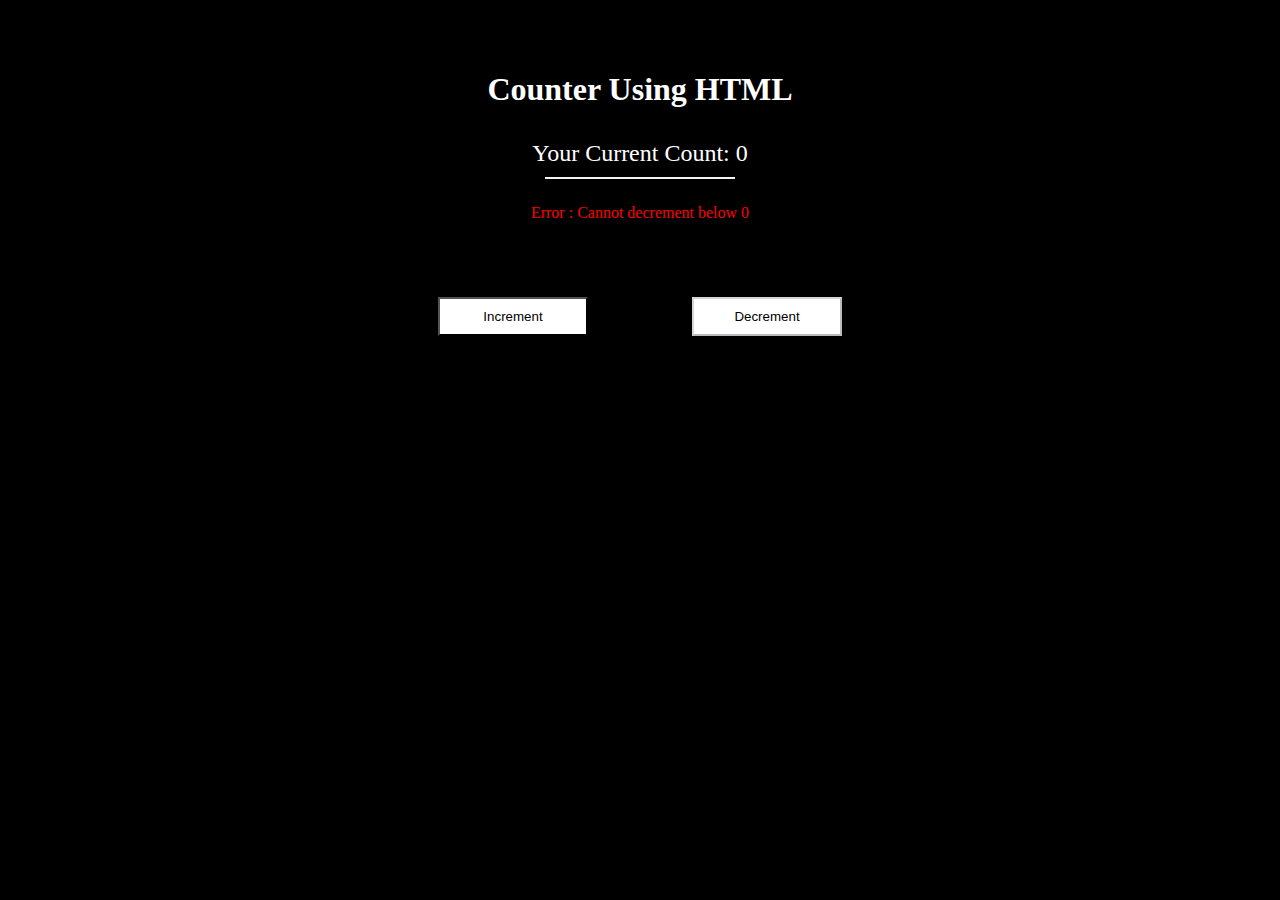
<file: counter_page/index.html>
<!DOCTYPE html>
<html lang="en">
<head>
    <meta charset="UTF-8">
    <meta name="viewport" content="width=device-width, initial-scale=1.0">
    <title>Document</title>
    <link rel="stylesheet" href="styles.css" />
</head>
<body>
    <div id="container">
        <div><h1>Counter Using HTML</h1></div>
        <div id="middle"></div>
        <div id="divider"></div>
        <div id="error">Error : Cannot decrement below 0</div>
        <div id="buttons">
            <button id="increment" class="button">Increment</button>
            <button id="decrement" class="button">Decrement</button>
            <button id="clear" class="button">Clear</button>
        </div>
    </div>
    <script src="./script.js"></script>
</body>
</html>
</file>
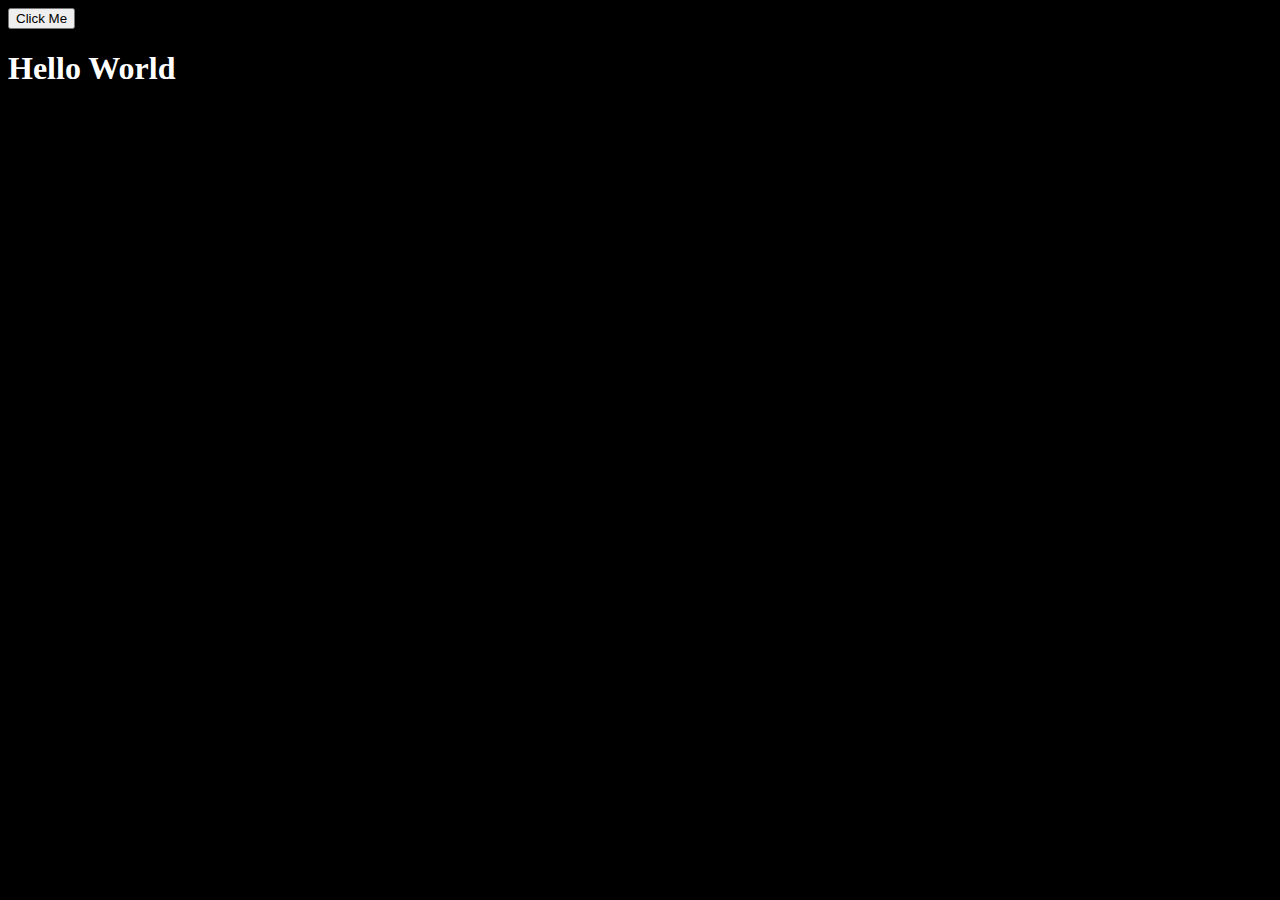
<file: js_practice/index.html>
<!DOCTYPE html>
<html lang="en">
<head>
    <meta charset="UTF-8">
    <meta name="viewport" content="width=device-width, initial-scale=1.0">
    <title>Document</title>
</head>
<body id="my-body">
 <button id="btn">Click Me</button>
    <script src="./script.js"></script>
</body>
</html>
</file>
<file: counter_page/styles.css>
*{
    background-color: black;
    color: white;
}
#container {
    display: flex;
    flex-direction: column;
    align-items: center;
    margin-top: 50px;
    
}
.button {
    padding: 10px 20px;
    margin: 50px;
    cursor: pointer;
    background-color: white;
    color: black;
    width: 150px;
}
#clear{
 background-color:black;
 color: white;
 border: 1px solid white;
}
#divider{
    background-color: rgb(247, 242, 242);
    width: 15%;
    height: 2px;
}
#middle {
    font-size: 24px;
    margin: 10px 0;
}
.hide {
    display: none;
}
</file>
